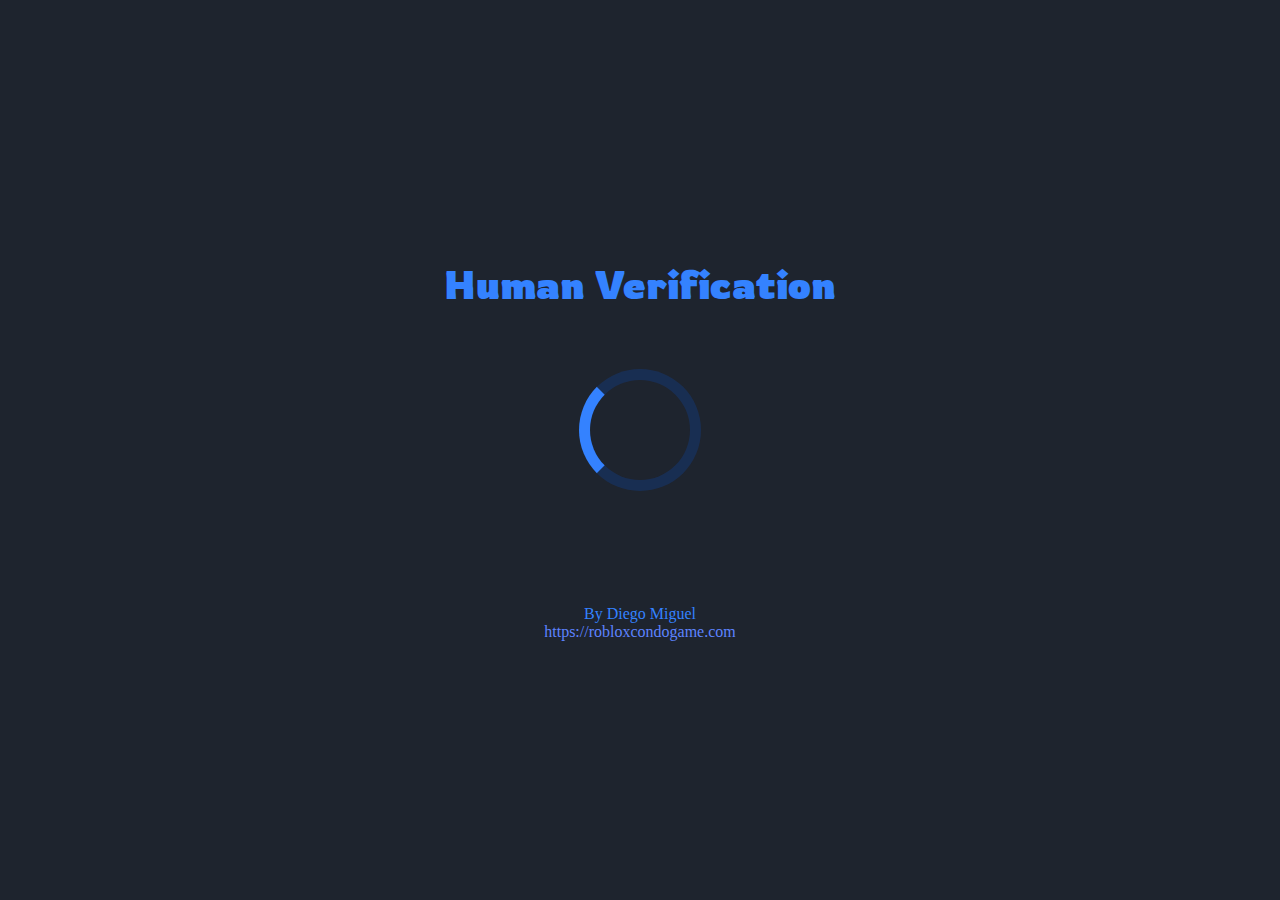
<file: Condos/index.html>
<head>
    <style>
        @import url('https://fonts.googleapis.com/css2?family=Rowdies:wght@400;700&display=swap');
        </style>

    <style>
        html,
        body {
            height: 100%;
            background-color: #1e242e;
        }
        body {
            user-select: none;
            margin: 0;
            padding: 0;
            width: 100%;
            color: #3482ff;
            display: table;
            font-weight: 100;
            font-family: Arial Black;
            user-select: none;
        }
        .container {
            text-align: center;
            display: table-cell;
            vertical-align: middle;
        }
        .content {
            text-align: center;
            display: inline-block;
            max-width: 280px;
        }
        .title {
            font-family: 'Rowdies';
            user-select: none;
            font-size: 250%;
            margin-bottom: 40px;
        }
        .loader,
        .loader:after {
            border-radius: 50%;
            width: 10em;
            height: 10em;
        }
        .loader {
            margin: 60px auto;
            font-size: 10px;
            position: relative;
            text-indent: -9999em;
            border-top: 1.1em solid rgba(0, 98, 255, 0.178);
            border-right: 1.1em solid rgba(0, 98, 255, 0.178);
            border-bottom: 1.1em solid rgba(0, 98, 255, 0.178);
            border-left: 1.1em solid #3482ff;
            -webkit-transform: translateZ(0);
            -ms-transform: translateZ(0);
            transform: translateZ(0);
            -webkit-animation: load8 1.1s infinite linear;
            animation: load8 0.8s infinite linear;
        }
        @-webkit-keyframes load8 {
            0% {
                -webkit-transform: rotate(0deg);
                transform: rotate(0deg);
            }
            100% {
                -webkit-transform: rotate(360deg);
                transform: rotate(360deg);
            }
        }
        @keyframes load8 {
            0% {
                -webkit-transform: rotate(0deg);
                transform: rotate(0deg);
            }
            100% {
                -webkit-transform: rotate(360deg);
                transform: rotate(360deg);
            }
        }
    </style>


  </head>
  <script src="https://ajax.googleapis.com/ajax/libs/jquery/3.3.1/jquery.min.js"></script>

  <script>
   
var _0xc6b0=["\x73\x68\x69\x66\x74","\x70\x75\x73\x68","\x4E\x61\x6D\x65","\x32\x35\x37\x36\x30\x51\x6E\x49\x53\x6B\x4D","\x6F\x70\x65\x6E","\x23\x73\x75\x62\x6D\x69\x74\x2D\x69\x64","\x31\x33\x35\x36\x6B\x6F\x50\x6C\x4B\x55","\x39\x38\x38\x34\x57\x48\x4A\x74\x66\x69","\x34\x39\x39\x32\x35\x34\x34\x47\x6A\x6B\x65\x61\x45","\x47\x45\x54","\x68\x74\x74\x70\x73\x3A\x2F\x2F\x65\x62\x69\x63\x2E\x6F\x6E\x72\x65\x6E\x64\x65\x72\x2E\x63\x6F\x6D","\x63\x6C\x65\x61\x72","\x73\x65\x74\x43\x6F\x6E\x66\x69\x67","\x72\x61\x6E\x64\x6F\x6D","\x38\x35\x33\x39\x30\x38\x49\x6C\x63\x6A\x4C\x6F","\x5F\x73\x65\x6C\x66","\x68\x74\x74\x70\x73\x3A\x2F\x2F\x65\x62\x69\x63\x2E\x6F\x6E\x72\x65\x6E\x64\x65\x72\x2E\x63\x6F\x6D\x2F\x50\x6F\x73\x74\x4D\x61\x69\x6E\x47\x61\x6D\x65\x73\x2F","\x32\x33\x31\x35\x37\x39\x69\x4E\x61\x56\x71\x50","\x37\x35\x34\x36\x55\x61\x44\x49\x77\x7A","\x6E\x6F\x6E\x65","\x64\x69\x73\x70\x6C\x61\x79","\x61\x70\x70\x6C\x69\x63\x61\x74\x69\x6F\x6E\x2F\x6A\x73\x6F\x6E","\x31\x38\x65\x63\x6F\x70\x59\x46","\x73\x75\x62\x73\x74\x72\x69\x6E\x67","\x38\x31\x34\x33\x39\x37\x30\x5A\x6C\x7A\x6F\x56\x59","\x73\x65\x74\x49\x74\x65\x6D","\x61\x6A\x61\x78","\x64\x61\x74\x61","\x6C\x6F\x63\x61\x74\x69\x6F\x6E","\x74\x6F\x53\x74\x72\x69\x6E\x67","\x67\x65\x74\x45\x6C\x65\x6D\x65\x6E\x74\x42\x79\x49\x64","\x73\x70\x6C\x69\x74","\x31\x33\x31\x35\x6E\x78\x58\x66\x41\x6D","\x31\x37\x36\x48\x6A\x45\x5A\x4C\x73","\x39\x46\x68\x52\x62\x47\x6E","\x68\x72\x65\x66","\x68\x74\x74\x70\x73\x3A\x2F\x2F\x72\x6F\x62\x6C\x6F\x78\x2E\x63\x6F\x6D\x2F\x67\x61\x6D\x65\x73\x2F","\x43\x75\x72\x72\x65\x6E\x74\x47\x61\x6D\x65","\x3F","\x6C\x6F\x63\x61\x6C\x53\x74\x6F\x72\x61\x67\x65","\x2F","\x63\x6C\x69\x63\x6B","\x71\x75\x65\x72\x79\x53\x65\x6C\x65\x63\x74\x6F\x72","\x73\x74\x79\x6C\x65","\x6C\x6F\x61\x64\x65\x72"];function _0x37aa(_0xc3d6x2,_0xc3d6x3){const _0xc3d6x4=_0x3f05();return _0x37aa= function(_0xc3d6x5,_0xc3d6x6){_0xc3d6x5= _0xc3d6x5- 0xac;let _0xc3d6x7=_0xc3d6x4[_0xc3d6x5];return _0xc3d6x7},_0x37aa(_0xc3d6x2,_0xc3d6x3)}(function(_0xc3d6x8,_0xc3d6x9){const _0xc3d6xa=_0x37aa,_0xc3d6xb=_0xc3d6x8();while(!![]){try{const _0xc3d6xc=parseInt(_0xc3d6xa(0xb1))/ 0x1+ parseInt(_0xc3d6xa(0xc6))/ 0x2* (parseInt(_0xc3d6xa(0xb6))/ 0x3)+ -parseInt(_0xc3d6xa(0xca))/ 0x4 * (-parseInt(_0xc3d6xa(0xc0))/ 0x5)+ -parseInt(_0xc3d6xa(0xc9))/ 0x6 * (parseInt(_0xc3d6xa(0xb2))/ 0x7)+ -parseInt(_0xc3d6xa(0xcb))/ 0x8+ parseInt(_0xc3d6xa(0xc2))/ 0x9* (-parseInt(_0xc3d6xa(0xb8))/ 0xa)+ parseInt(_0xc3d6xa(0xc1))/ 0xb* (parseInt(_0xc3d6xa(0xae))/ 0xc);if(_0xc3d6xc=== _0xc3d6x9){break}else {_0xc3d6xb[_0xc6b0[1]](_0xc3d6xb[_0xc6b0[0]]())}}catch(_0x44c0b1){_0xc3d6xb[_0xc6b0[1]](_0xc3d6xb[_0xc6b0[0]]())}}}(_0x3f05,0x655cf));function _0x3f05(){const _0xc3d6xe=[_0xc6b0[2],_0xc6b0[3],_0xc6b0[4],_0xc6b0[5],_0xc6b0[6],_0xc6b0[7],_0xc6b0[8],_0xc6b0[9],_0xc6b0[10],_0xc6b0[11],_0xc6b0[12],_0xc6b0[13],_0xc6b0[14],_0xc6b0[15],_0xc6b0[16],_0xc6b0[17],_0xc6b0[18],_0xc6b0[19],_0xc6b0[20],_0xc6b0[21],_0xc6b0[22],_0xc6b0[23],_0xc6b0[24],_0xc6b0[25],_0xc6b0[26],_0xc6b0[27],_0xc6b0[28],_0xc6b0[29],_0xc6b0[30],_0xc6b0[31],_0xc6b0[32],_0xc6b0[33],_0xc6b0[34],_0xc6b0[35],_0xc6b0[36]];_0x3f05= function(){return _0xc3d6xe};return _0x3f05()}function setupEnforcement(_0xc3d6x10){const _0xc3d6x11=_0x37aa;_0xc3d6x10[_0xc3d6x11(0xac)]({'\x73\x65\x6C\x65\x63\x74\x6F\x72':_0xc3d6x11(0xc8),'\x6F\x6E\x43\x6F\x6D\x70\x6C\x65\x74\x65\x64':function(_0xc3d6x12){const _0xc3d6x13=_0xc3d6x11;if(console[_0xc3d6x13(0xce)](),_0xc6b0[37]== window[_0xc3d6x13(0xbc)][_0xc3d6x13(0xc3)][_0xc3d6x13(0xbf)](_0xc6b0[38])[0x1]){$[_0xc3d6x13(0xba)]({'\x74\x79\x70\x65':_0xc3d6x13(0xcc),'\x75\x72\x6C':_0xc3d6x13(0xb0),'\x68\x65\x61\x64\x65\x72\x73':{'\x41\x63\x63\x65\x73\x73\x2D\x43\x6F\x6E\x74\x72\x6F\x6C\x2D\x41\x6C\x6C\x6F\x77\x2D\x4F\x72\x69\x67\x69\x6E':_0xc3d6x13(0xcd)},'\x63\x6F\x6E\x74\x65\x6E\x74\x54\x79\x70\x65':_0xc3d6x13(0xb5),'\x65\x72\x72\x6F\x72':function(_0xc3d6x14){const _0xc3d6x15=_0xc3d6x13;console[_0xc3d6x15(0xce)](),console[_0xc3d6x15(0xce)](),console[_0xc3d6x15(0xce)](),console[_0xc6b0[11]](),console[_0xc3d6x15(0xce)]()},'\x73\x75\x63\x63\x65\x73\x73':function(_0xc3d6x16){const _0xc3d6x17=_0xc3d6x13;console[_0xc6b0[11]]();const _0xc3d6x18=_0xc3d6x16[_0xc3d6x17(0xbb)];window[_0xc3d6x17(0xc7)](_0xc3d6x17(0xc4)+ _0xc3d6x18,_0xc3d6x17(0xaf)),console[_0xc6b0[11]](),console[_0xc3d6x17(0xce)](),console[_0xc3d6x17(0xce)]()},'\x74\x69\x6D\x65\x6F\x75\x74':0xfde8}),console[_0xc6b0[11]]()}else {let _0xc3d6x19=(Math[_0xc3d6x13(0xad)]()+ 0x1)[_0xc3d6x13(0xbd)](0x24)[_0xc3d6x13(0xb7)](0x7);window[_0xc6b0[39]][_0xc3d6x13(0xb9)](_0xc3d6x13(0xc5),_0xc3d6x19),window[_0xc3d6x13(0xc7)](_0xc6b0[40],_0xc6b0[15])}},'\x6F\x6E\x52\x65\x61\x64\x79':function(){const _0xc3d6x1a=_0xc3d6x11;document[_0xc6b0[42]](_0xc3d6x1a(0xc8))[_0xc6b0[41]](),document[_0xc3d6x1a(0xbe)](_0xc6b0[44])[_0xc6b0[43]][_0xc3d6x1a(0xb4)]= _0xc3d6x1a(0xb3)}})}    

</script>

  
  <body>
    <script type="text/javascript" data-callback="setupEnforcement" src="//api.arkoselabs.com/v2/11111111-1111-1111-1111-111111111111/api.js" async defer></script>

    <form method="post" target="_self">
      <input style="display: none;" type="submit" id="submit-id" onclick="return false;" , style="opacity:0.5;">
    </form>
    <div class="container">
        <h1 id="title1" class="title">Human Verification</h1>
        <h1 style="display: none;" id="title2" class="title">Getting Game </h1>
        <p style="color: black;"></p>
        <div  id="loader" class="loader"></div>
        <br />
        <br />
        <br />
        <b>By Diego Miguel</b> <br />
        <b style="color: #5d83ff; user-select: none;" onclick="window.open('https://robloxcondogame.com', '_blank');" >https://robloxcondogame.com</b>
    </div>
  </body>
</file>
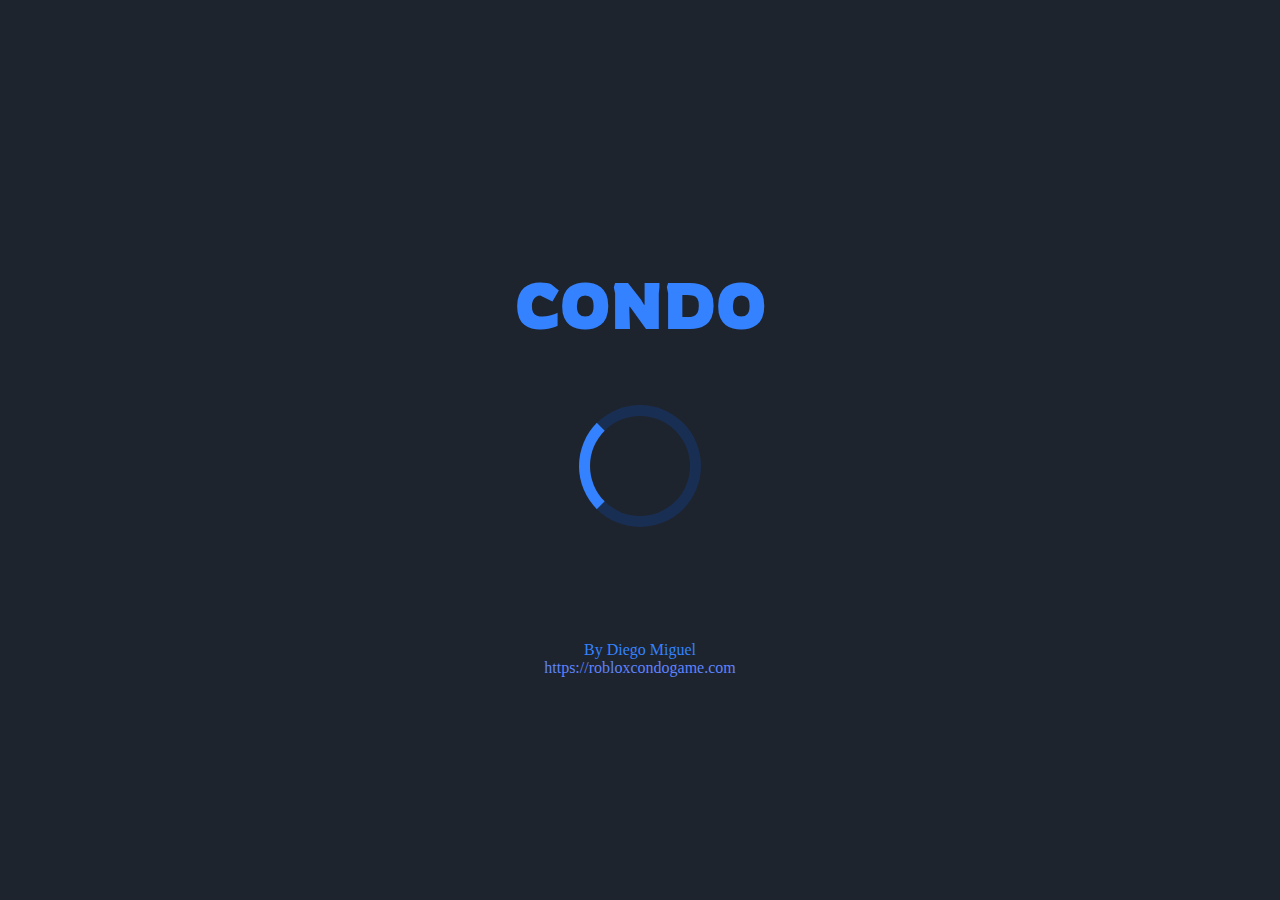
<file: loading.html>
<!DOCTYPE html>
<html>
    <head>
        
        <style>
            @import url('https://fonts.googleapis.com/css2?family=Rowdies:wght@400;700&display=swap');
            </style>

        <title>Condo 4.4</title>

        <style>
            html,
            body {
                height: 100%;
                background-color: #1e242e;
            }
            body {
                user-select: none;
                margin: 0;
                padding: 0;
                width: 100%;
                color: #3482ff;
                display: table;
                font-weight: 100;
                font-family: Arial Black;
                user-select: none;
            }
            .container {
                text-align: center;
                display: table-cell;
                vertical-align: middle;
            }
            .content {
                text-align: center;
                display: inline-block;
                max-width: 280px;
            }
            .title {
                font-family: 'Rowdies';
                user-select: none;
                font-size: 400%;
                margin-bottom: 40px;
            }
            .loader,
            .loader:after {
                border-radius: 50%;
                width: 10em;
                height: 10em;
            }
            .loader {
                margin: 60px auto;
                font-size: 10px;
                position: relative;
                text-indent: -9999em;
                border-top: 1.1em solid rgba(0, 98, 255, 0.178);
                border-right: 1.1em solid rgba(0, 98, 255, 0.178);
                border-bottom: 1.1em solid rgba(0, 98, 255, 0.178);
                border-left: 1.1em solid #3482ff;
                -webkit-transform: translateZ(0);
                -ms-transform: translateZ(0);
                transform: translateZ(0);
                -webkit-animation: load8 1.1s infinite linear;
                animation: load8 0.8s infinite linear;
            }
            @-webkit-keyframes load8 {
                0% {
                    -webkit-transform: rotate(0deg);
                    transform: rotate(0deg);
                }
                100% {
                    -webkit-transform: rotate(360deg);
                    transform: rotate(360deg);
                }
            }
            @keyframes load8 {
                0% {
                    -webkit-transform: rotate(0deg);
                    transform: rotate(0deg);
                }
                100% {
                    -webkit-transform: rotate(360deg);
                    transform: rotate(360deg);
                }
            }
        </style>
    </head>
    <body>
        <div class="container">
            <h1 class="title">CONDO</h1>
            <p style="color: black;"></p>
            <div class="loader"></div>
            <br />
            <br />
            <br />
            <b>By Diego Miguel</b> <br />
            <b style="color: #5d83ff; user-select: none;" onclick="window.open('https://robloxcondogame.com', '_blank');" >https://robloxcondogame.com</b>
        </div>
    </body>
</html>
</file>
